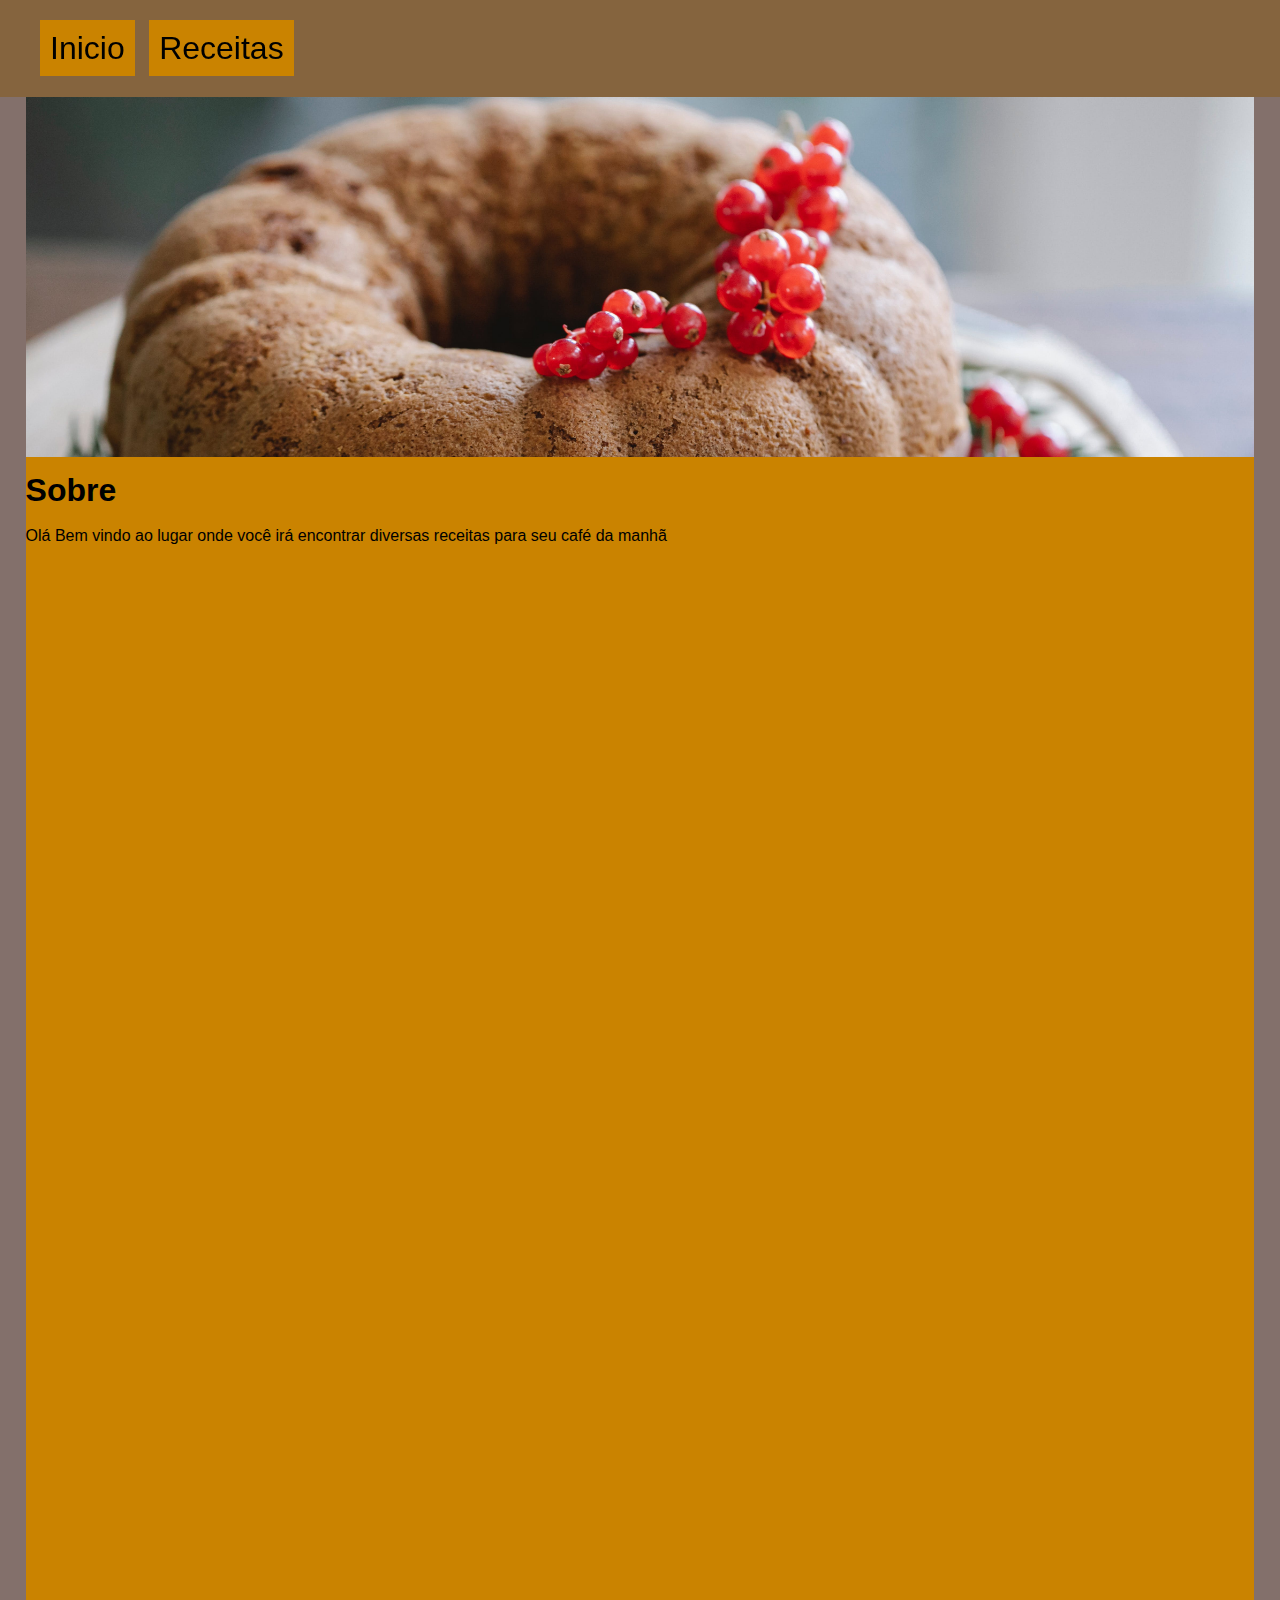
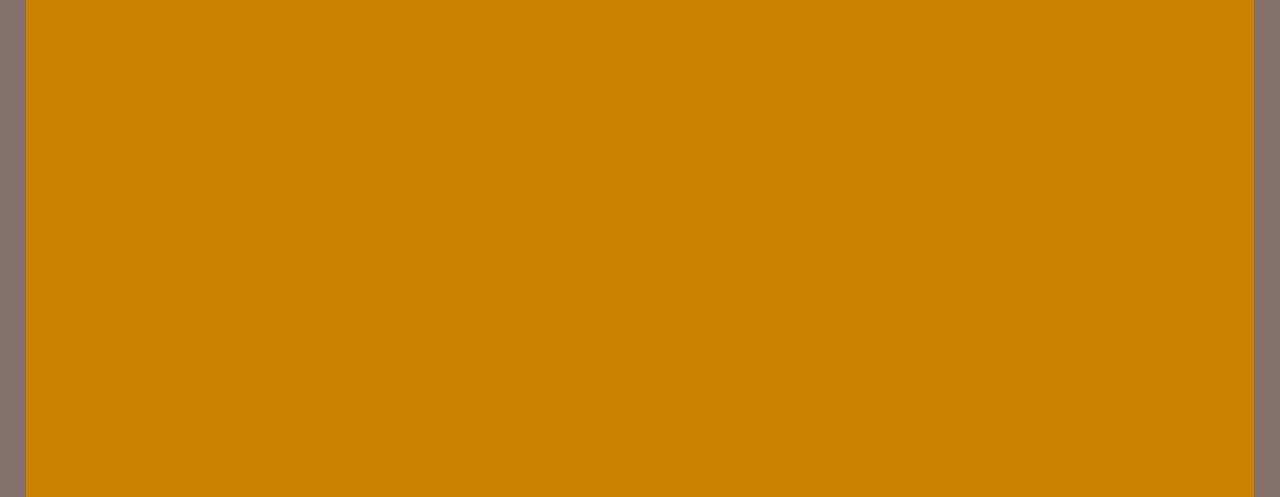
<file: index.html>
<!DOCTYPE html>
<html lang="pt-br">
<head>
    <meta charset="UTF-8">
    <meta name="viewport" content="width=device-width, initial-scale=1.0">
    <title>Cook With Me</title>
    <link rel="stylesheet" href="style.css">
    <link rel="shortcut icon" href="imagens/icon-coffee.png" type="image/x-icon">
</head>
<body>
    <header>
        <nav>
            <a class="elementos" href="#">Inicio</a>
            <a class="elementos" href="index002.html">Receitas</a>
        </nav>
    </header>
    <main class="m1">
        <div class="img"></div>
        <section>
            <h1>Sobre</h1>
            <br>
            <p>Olá Bem vindo ao lugar onde você irá encontrar diversas receitas para seu café da manhã</p>
        </section>
    </main>
</body>
</html>
</file>
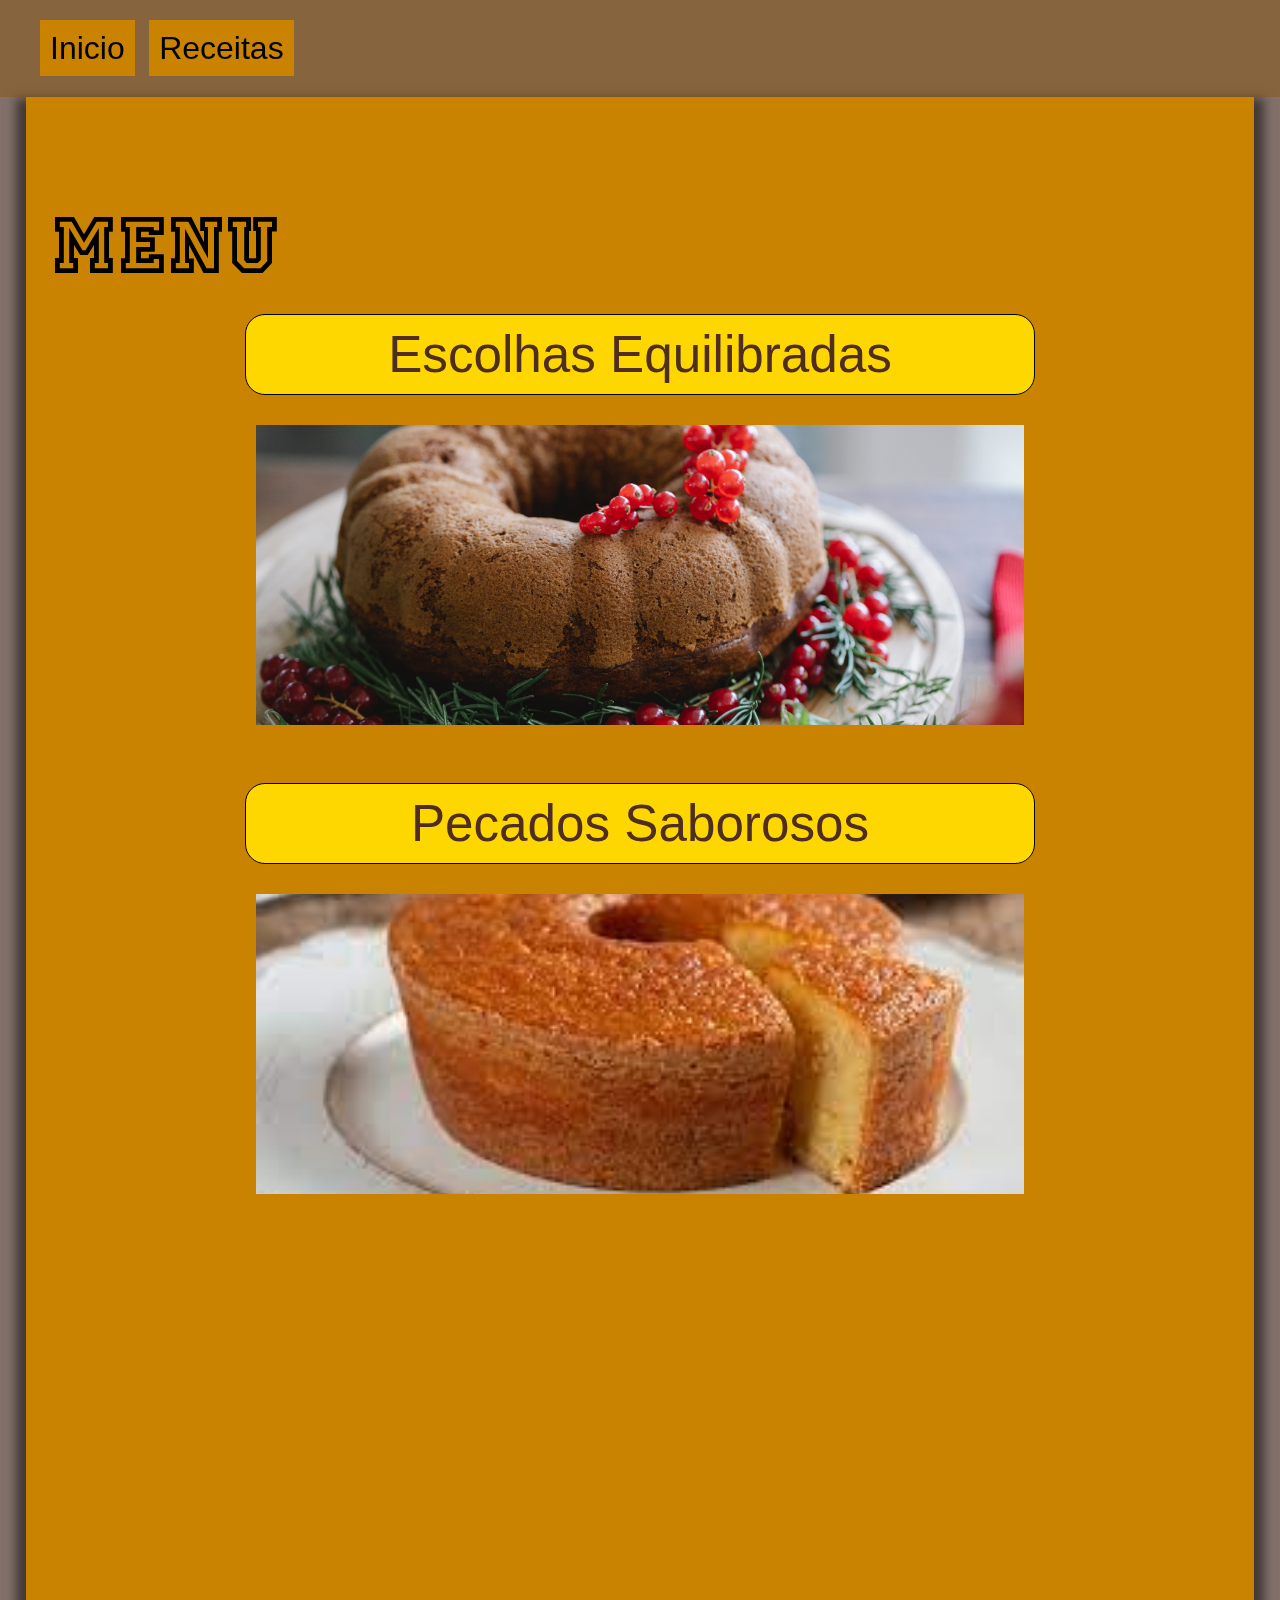
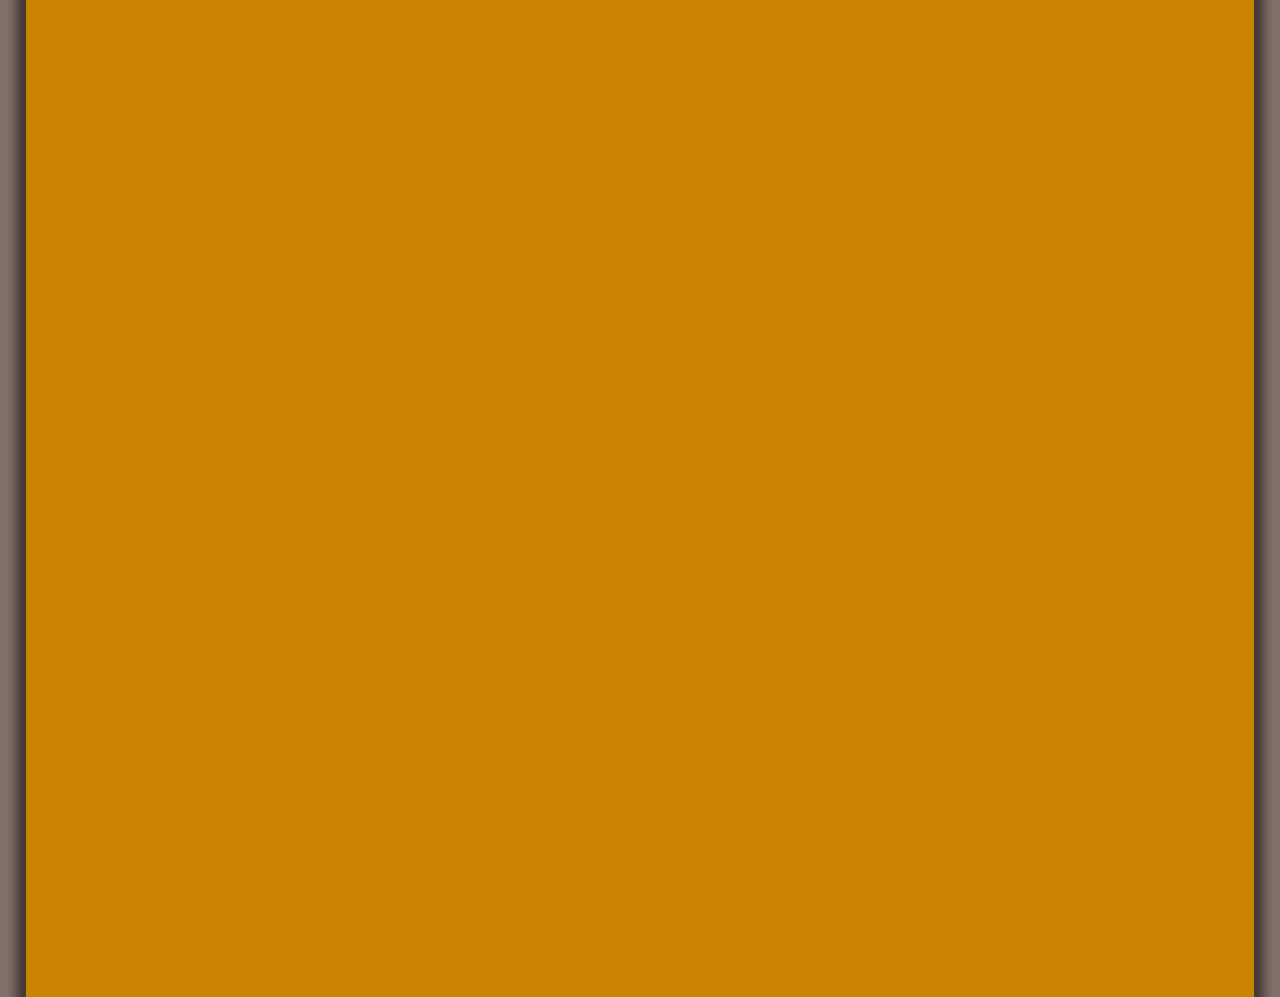
<file: index002.html>
<!DOCTYPE html>
<html lang="pt-br">
<head>
    <meta charset="UTF-8">
    <meta name="viewport" content="width=device-width, initial-scale=1.0">
    <title>Menu</title>
    <link rel="stylesheet" href="style.css">
</head>
<body>
    <header>
        <nav>
            <a class="elementos" href="index.html">Inicio</a>
            <a class="elementos" href="#">Receitas</a>
        </nav>
    </header>
    <main class="m2">
        <div class="menu">Menu</div>

        <div class="botao">Escolhas Equilibradas</div>

        <div id="escolha1" class="escolha"></div>

        <a href="index003.html">
            <div class="botao">Pecados Saborosos</div> <!--Delícias Indulgentes-->
                                                       <!--Escolhas Desequilibradas-->
        </a>
        
        <div id="escolha2" class="escolha"></div>
    </main>
</body>
</html>
</file>
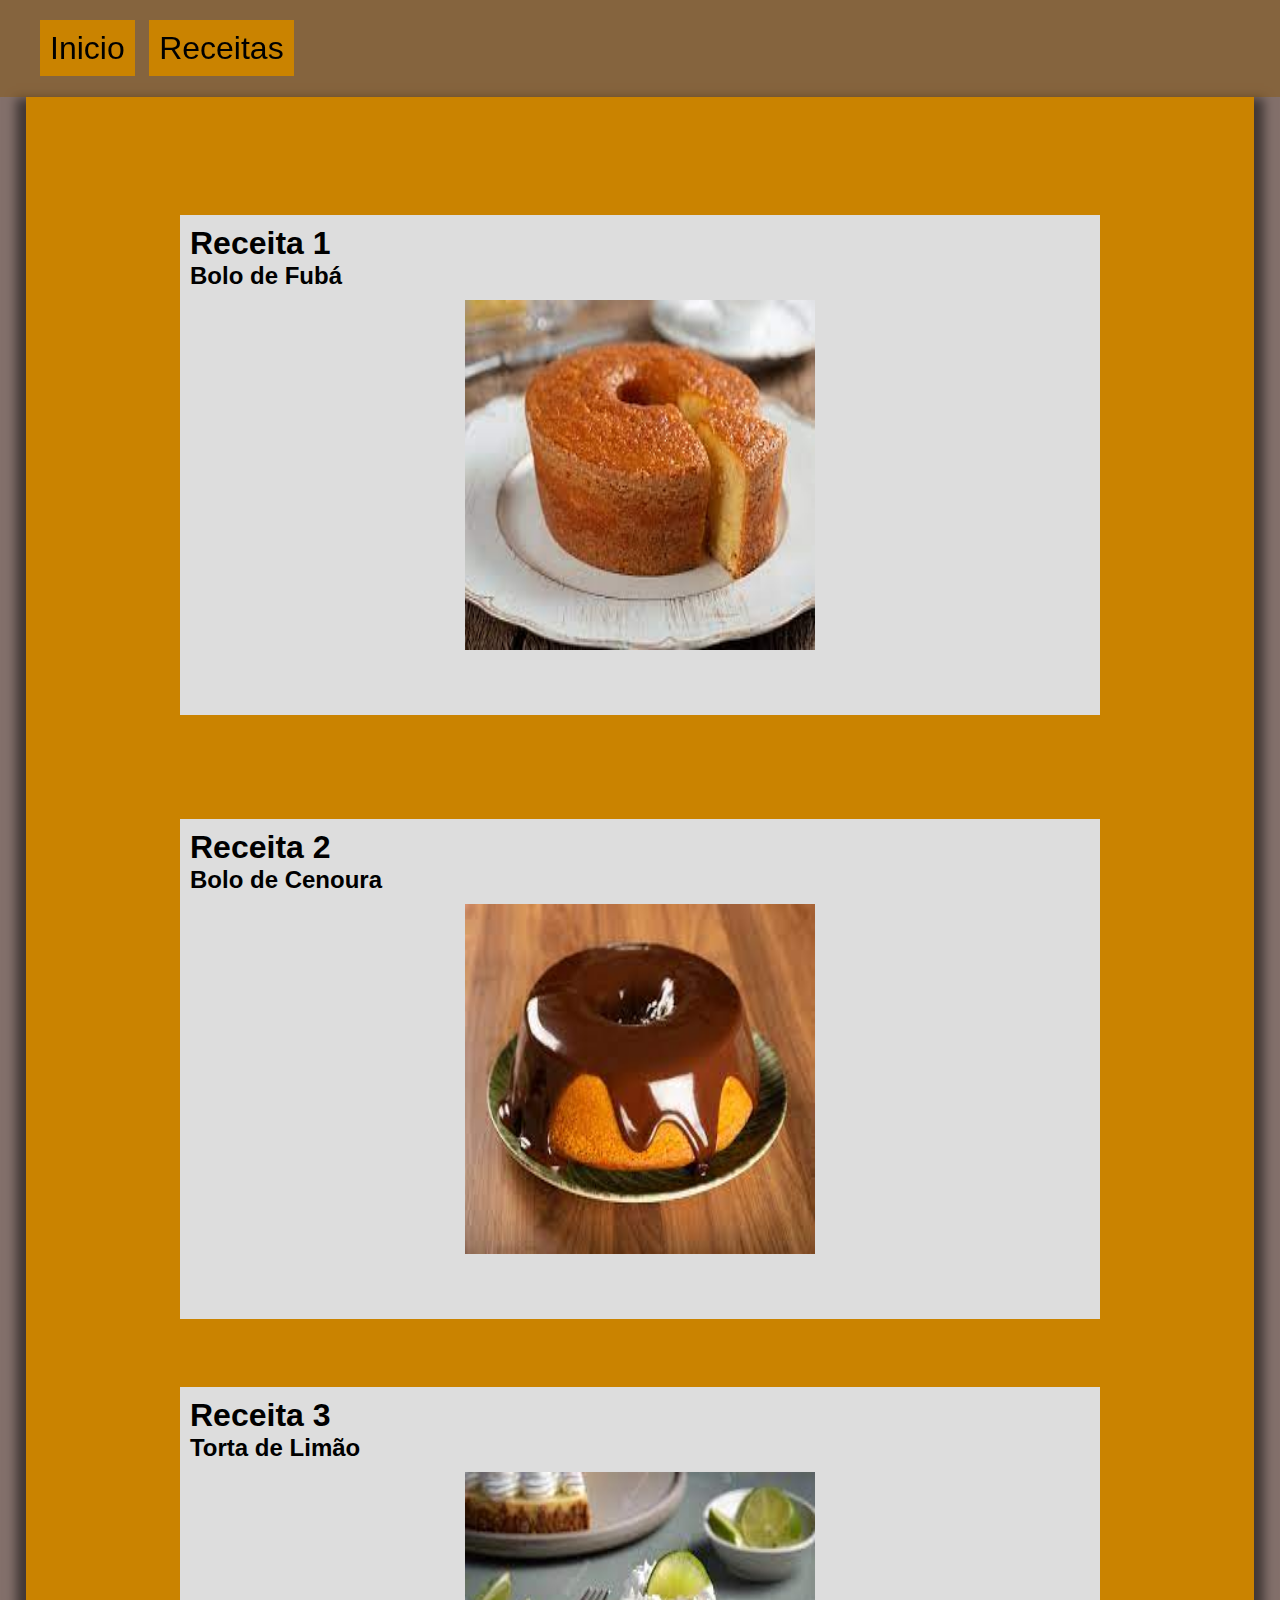
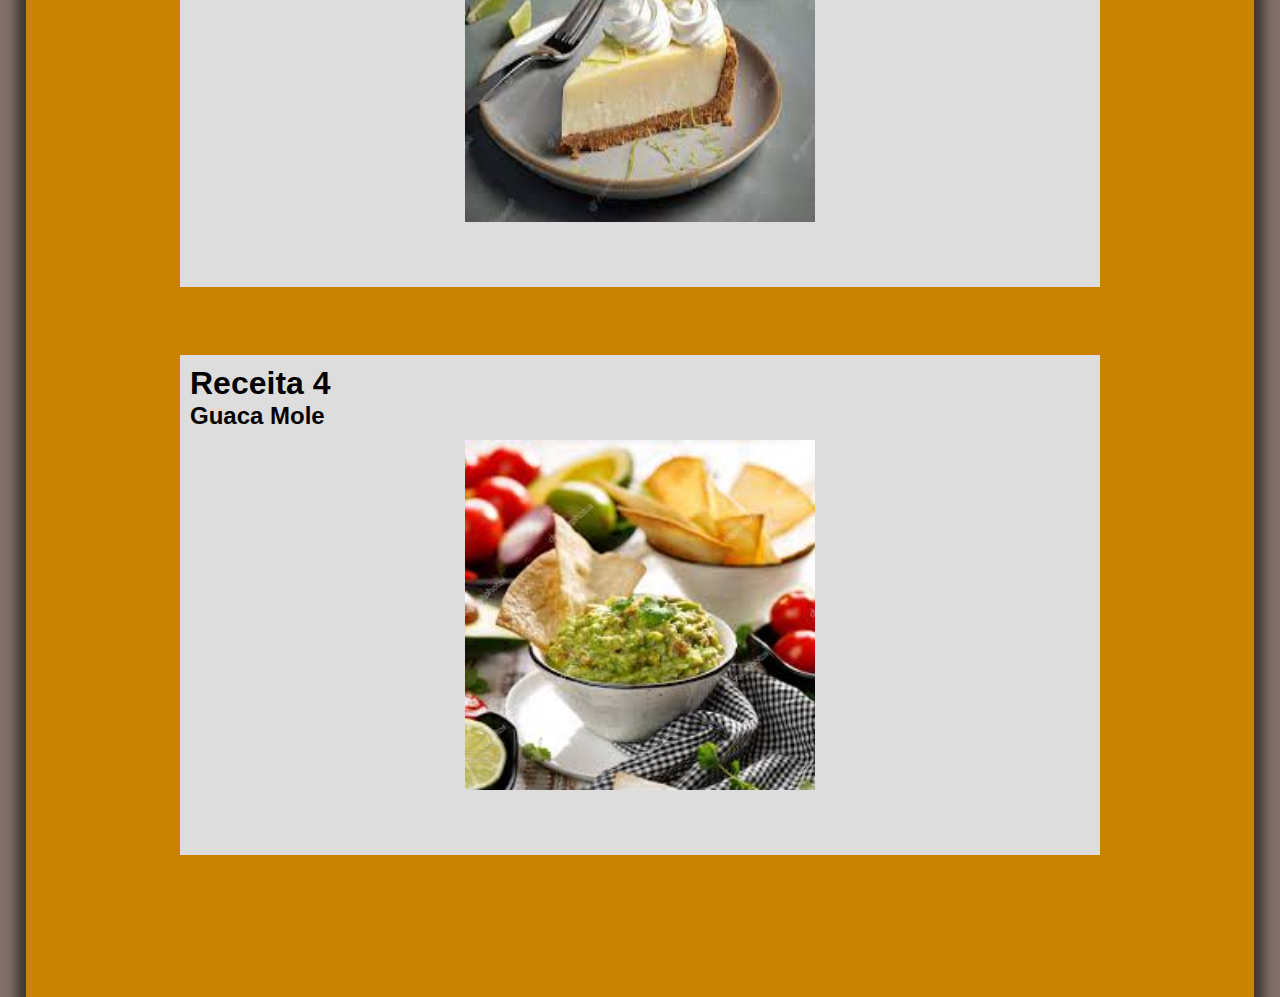
<file: index003.html>
<!DOCTYPE html>
<html lang="pt-br">
<head>
    <meta charset="UTF-8">
    <meta name="viewport" content="width=device-width, initial-scale=1.0">
    <title>Receitas</title>
    <link rel="stylesheet" href="style.css">
</head>
<body>
    <header>
        <nav>
            <a class="elementos" href="index.html">Inicio</a>
            <a class="elementos" href="index002.html">Receitas</a>
        </nav>
    </header>
    <main class="m2">

         <a href="receita01-01.html">
             <div class="padrao">
                 <h1>Receita 1</h1>
                 <h2>Bolo de Fubá</h2>
                 <div class="imagem">
                    <img src="imagens/bolo-fuba.jpeg" alt="Bolo-Fubá">
                </div>
            </div>
         </a>


         <br>
         <br>

         <a href="receita02-01.html">
             <div class="padrao">
                 <h1>Receita 2</h1>
                 <h2>Bolo de Cenoura</h2>
                <div class="imagem">
                    <img src="imagens/bolo02.jpeg" alt="bolo-cenoura">
                </div>
             </div>
         </a>

         <a href="receita03-01.html">
             <div class="padrao">
                <h1>Receita 3</h1>
                <h2>Torta de Limão</h2>
                <div class="imagem">
                    <img src="imagens/fatia01-limao.jpeg" alt="Torta-de-Limao">
                </div>
             </div>
         </a>

         <a href="receita04-01.html">
            <div class="padrao">
               <h1>Receita 4</h1>
               <h2>Guaca Mole</h2>
               <div class="imagem">
                   <img src="imagens/guacamole.png" alt="Guaca-Mole">
               </div>
            </div>
        </a>
    </main>
</body>
</html>
</file>
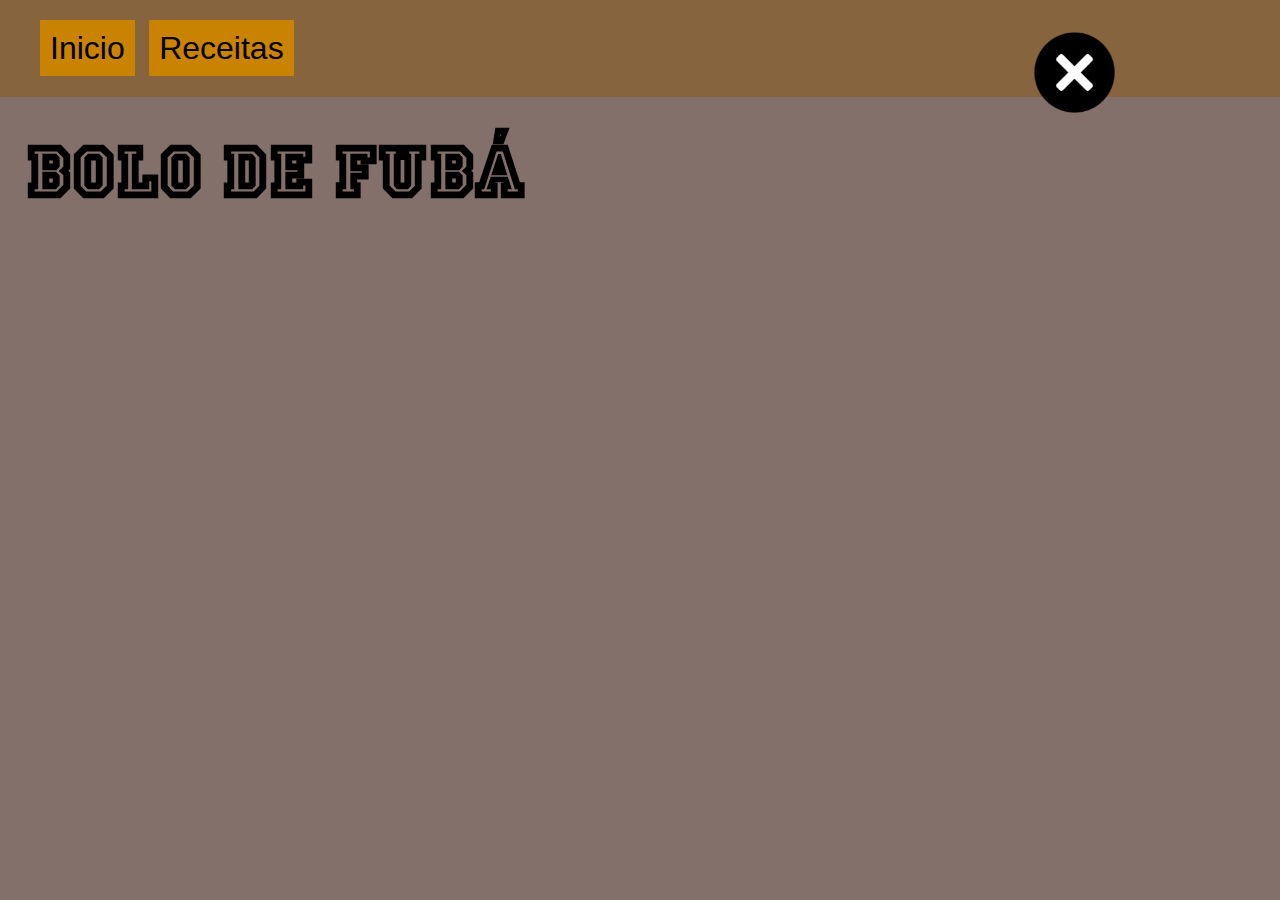
<file: receita01-01.html>
<!DOCTYPE html>
<html lang="pt-br">
<head>
    <meta charset="UTF-8">
    <meta name="viewport" content="width=device-width, initial-scale=1.0">
    <title>Receita 1</title>
    <link rel="stylesheet" href="style.css">
</head>
<body>
    <header>
        <nav>
            <a class="elementos" href="index.html">Inicio</a>
            <a class="elementos" href="index002.html">Receitas</a>
        </nav>
    </header>

    <a class="control" href="index003.html">
        <div class="x">
            <img src="imagens/x.png" alt="Fechar">
        </div>
        
    </a>
    <main class="receita">
        <h1 class="bolo-txt">Bolo de Fubá</h1>
    </main>
</body>
</html>
</file>
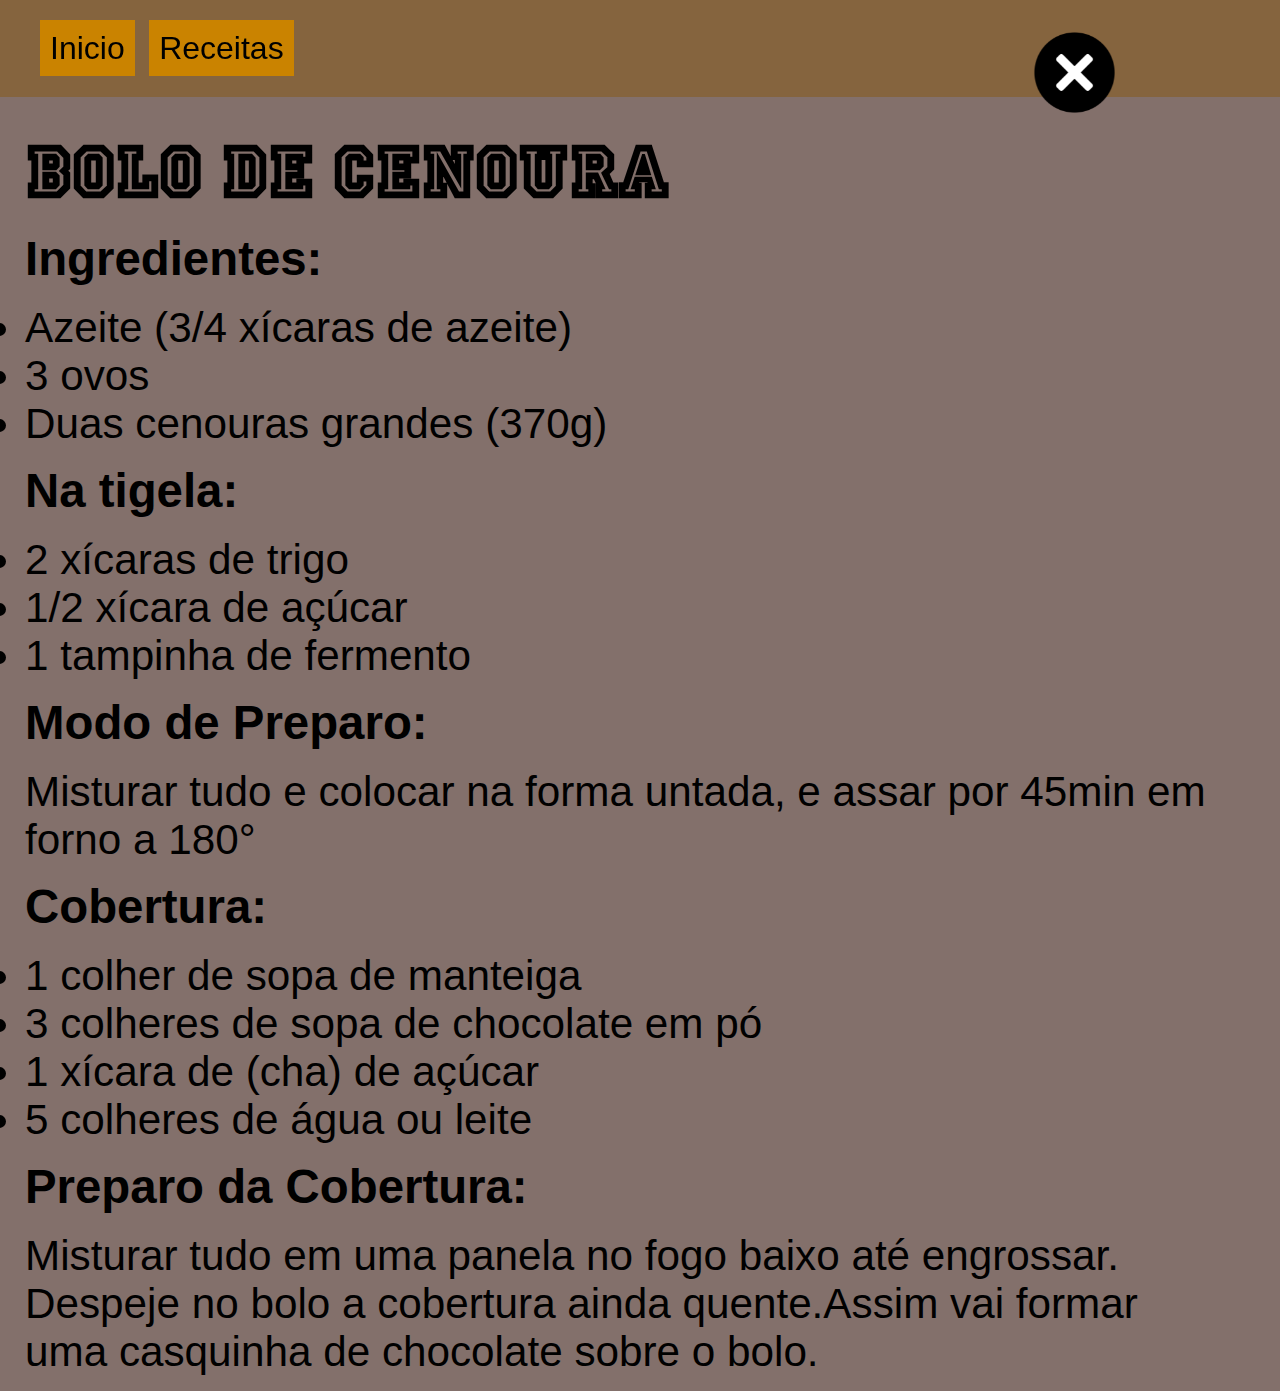
<file: receita02-01.html>
<!DOCTYPE html>
<html lang="pt-br">
<head>
    <meta charset="UTF-8">
    <meta name="viewport" content="width=device-width, initial-scale=1.0">
    <title>Receita 2</title>
    <link rel="stylesheet" href="style.css">
</head>
<body>
    <header>
        <nav>
            <a class="elementos" href="index.html">Inicio</a>
            <a class="elementos" href="index002.html">Receitas</a>
        </nav>
    </header>
    <main class="receita">
        <a class="control" href="index003.html">
            <div class="x">
                <img src="imagens/x.png" alt="Fechar">
            </div>
        </a>
        <div><!-- class = "control". Vai ajudar o botao x ficar inline-block, resumindo projeto falhou vou colocar a div.x atras desta-->
            <h1 class="bolo-txt">Bolo de Cenoura</h1>
        </div>

        <section>
            <h2 class="txt-h2">Ingredientes:</h2>
            <br>
            <ul>
                <li class="txt-padrao">Azeite (3/4 xícaras de azeite)</li>
                <li class="txt-padrao">3 ovos</li>
                <li class="txt-padrao">Duas cenouras grandes (370g)</li>
            </ul>
        </section>

        <section>
            <h2 class="txt-h2">Na tigela:</h2>
            <br>
            <ul>
                <li class="txt-padrao">2 xícaras de trigo</li>
                <li class="txt-padrao">1/2 xícara de açúcar</li>
                <li class="txt-padrao">1 tampinha de fermento</li>
            </ul>
        </section>

        <section>
            <h2 class="txt-h2">Modo de Preparo:</h2>
            <br>
            <p class="txt-padrao">Misturar tudo e colocar na forma untada, e assar por 45min em forno a 180°
            </p>
        </section>

        <section>
            <h2 class="txt-h2">Cobertura:</h2>
            <br>
            <ul>
                <li class="txt-padrao">1 colher de sopa de manteiga</li>
                <li class="txt-padrao">3 colheres de sopa de chocolate em pó</li>
                <li class="txt-padrao">1 xícara de (cha) de açúcar</li>
                <li class="txt-padrao">5 colheres de água ou leite </li>
            </ul>
        </section>

        <section>
            <h2 class="txt-h2">Preparo da Cobertura:</h2>
            <br>
            <p class="txt-padrao">Misturar tudo em uma panela no fogo baixo até engrossar. Despeje no bolo a cobertura ainda quente.Assim vai formar uma casquinha de chocolate sobre o bolo.</p>
        </section>
    </main>
</body>
</html>
</file>
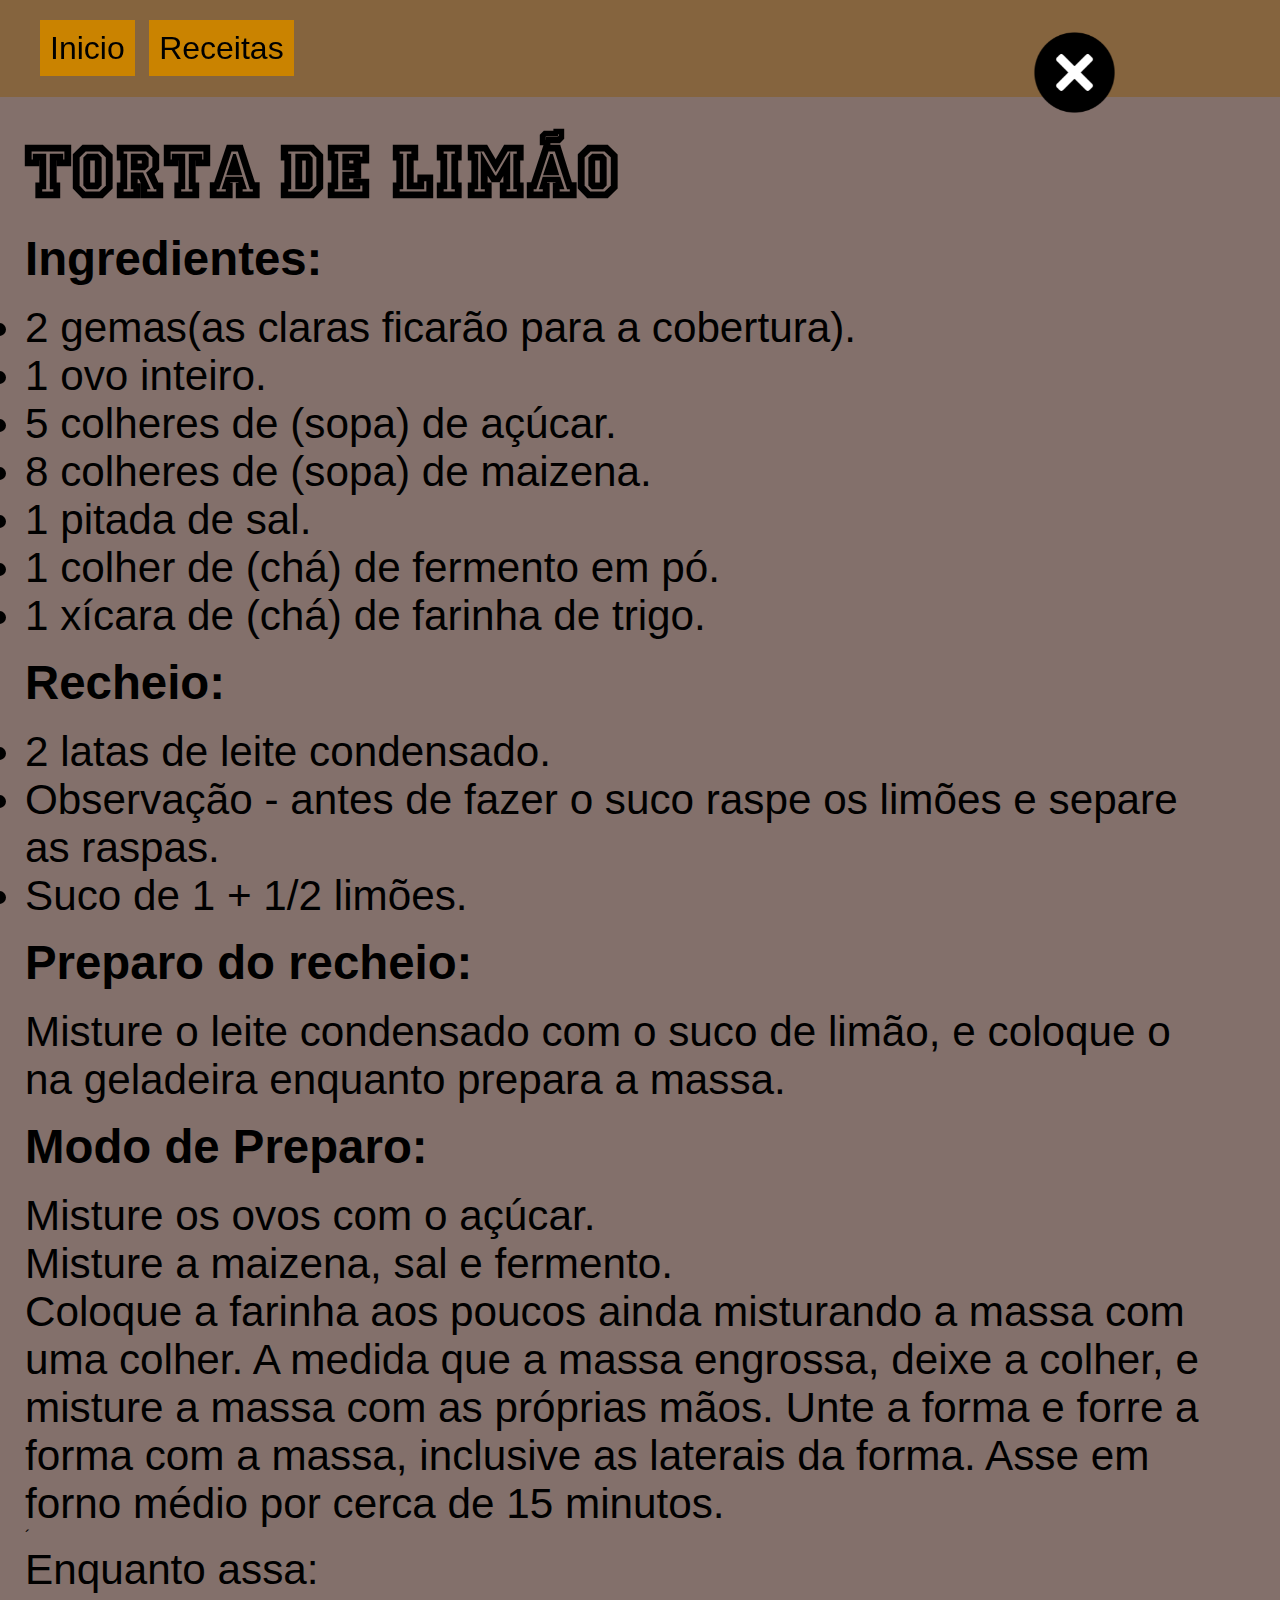
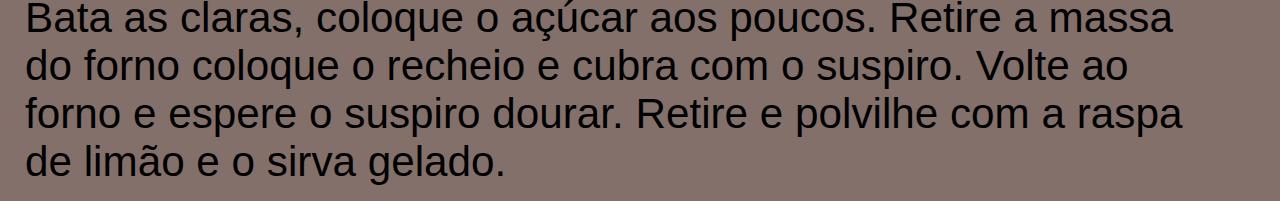
<file: receita03-01.html>
<!DOCTYPE html>
<html lang="pt-br">
<head>
    <meta charset="UTF-8">
    <meta name="viewport" content="width=device-width, initial-scale=1.0">
    <title>Receita 3</title>
    <link rel="stylesheet" href="style.css">
</head>
<body>
    <header>
        <nav>
            <a class="elementos" href="index.html">Inicio</a>
            <a class="elementos" href="index002.html">Receitas</a>
        </nav>
    </header>
    <main class="receita">
        <a class="control" href="index003.html">
            <div class="x">
                <img src="imagens/x.png" alt="Fechar">
            </div>
        </a>
        <h1 class="bolo-txt">Torta de Limão</h1>

        <section>
            <h2 class="txt-h2">Ingredientes:</h2>
            <br>
            <ul>
                <li class="txt-padrao">2 gemas(as claras ficarão para a cobertura).</li>
                <li class="txt-padrao">1 ovo inteiro.</li>
                <li class="txt-padrao"> 5 colheres de (sopa) de açúcar.</li>
                <li class="txt-padrao">8 colheres de (sopa) de maizena.</li>
                <li class="txt-padrao">1 pitada de sal.</li>
                <li class="txt-padrao">1 colher de (chá) de fermento em pó.</li> 
                <li class="txt-padrao">1 xícara de (chá) de farinha de trigo.</li>
            </ul>
        </section>

        <section>
            <h2 class="txt-h2">Recheio:</h2>
            <br>
            <ul>
                <li class="txt-padrao">2 latas de leite condensado.</li>
                <li class="txt-padrao">Observação - antes de fazer o suco raspe os limões e separe as raspas.</li>
                <li class="txt-padrao">Suco de 1 + 1/2 limões.</li>
            </ul>
        </section>

        <section>
            <h2 class="txt-h2">Preparo do recheio:</h2>
            <br>
            <p class="txt-padrao">Misture o leite condensado com o suco de limão, e coloque o na geladeira enquanto prepara a massa.
            </p>
        </section>

        <section>
            <h2 class="txt-h2">Modo de Preparo:</h2>
            <br>
            <p class="txt-padrao">Misture os ovos com o açúcar.</p>
            <p class="txt-padrao">Misture a maizena, sal e fermento.</p>
            <p class="txt-padrao">Coloque a farinha aos poucos ainda misturando a massa com uma colher. 
                A medida que a massa engrossa, deixe a colher, e misture a massa com as próprias mãos. Unte a forma e forre a forma com a massa, inclusive as laterais da forma.
                Asse em forno médio por cerca de 15 minutos.</p>
                ´<p class="txt-padrao">Enquanto assa:</p>
                <p class="txt-padrao">Bata as claras, coloque o açúcar aos poucos. Retire a massa do forno coloque o recheio e cubra com o suspiro.
                Volte ao forno e espere o suspiro dourar. Retire e polvilhe com a raspa de limão e o sirva gelado.</p>
        </section>
    </main>
</body>
</html>
</file>
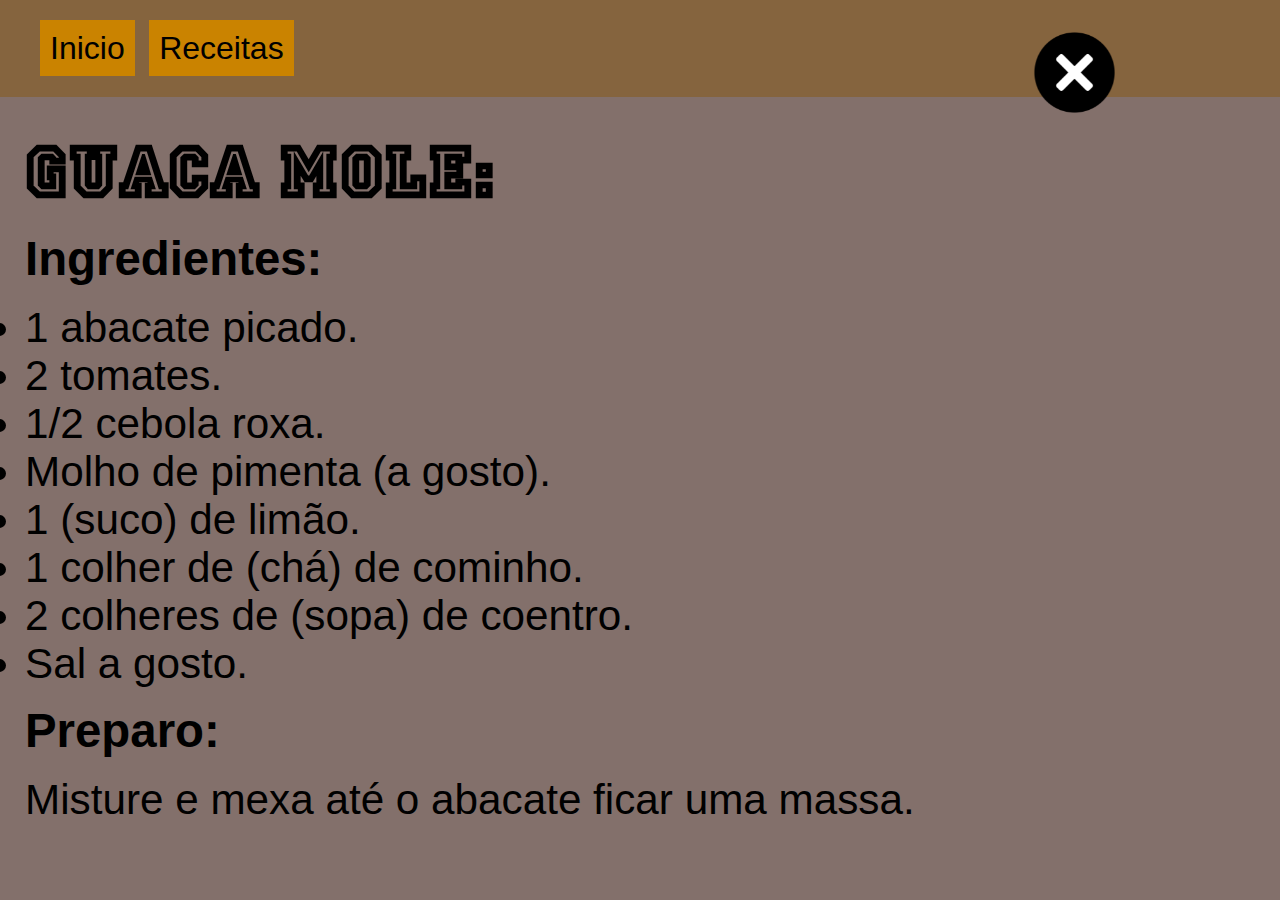
<file: receita04-01.html>
<!DOCTYPE html>
<html lang="pt-br">
<head>
    <meta charset="UTF-8">
    <meta name="viewport" content="width=device-width, initial-scale=1.0">
    <title>Receita 4</title>
    <link rel="stylesheet" href="style.css">
</head>
<body>
    <header>
        <nav>
            <a class="elementos" href="index.html">Inicio</a>
            <a class="elementos" href="index002.html">Receitas</a>
        </nav>
    </header>
    <main class="receita">
        <a class="control" href="index003.html">
            <div class="x">
                <img src="imagens/x.png" alt="Fechar">
            </div>
        </a>
        <h1 class="bolo-txt">Guaca Mole:</h1>

        <section>
            <h2 class="txt-h2">Ingredientes:</h2>
            <br>
            <ul>
                <li class="txt-padrao">1 abacate picado.</li>
                <li class="txt-padrao">2 tomates.</li>
                <li class="txt-padrao">1/2 cebola roxa.</li>
                <li class="txt-padrao">Molho de pimenta (a gosto).</li>
                <li class="txt-padrao">1 (suco) de limão.</li>
                <li class="txt-padrao">1 colher de (chá) de cominho.</li> 
                <li class="txt-padrao">2 colheres de (sopa) de coentro.</li>
                <li class="txt-padrao">Sal a gosto.</li>
            </ul>
        </section>

        <section>
            <h2 class="txt-h2">Preparo:</h2>
            <br>
            <p class="txt-padrao">
                Misture e mexa até o abacate ficar uma massa.
            </p>
        </section>
    </main>
</body>
</html>
</file>
<file: style.css>
@charset "UTF-8";

@font-face {
    font-family: bol;
    src: url(fontes/All\ Star\ Resort.ttf);
}
:root {
   /* Branco, amarelo, laranja, rosa e preto.*/
    --cor1: rgba(136, 86, 7, 0.449);
    --cor2: rgb(202, 131, 0);
    --cor3: rgb(240, 152, 167);
    --cor4: rgb(221, 221, 221);
    --font-bolo: 'bol';
}
* {
    padding: 0px;
    margin: 0px;
}
body {
    font-family: Arial, Helvetica, sans-serif;
    background-color: rgb(131, 112, 107);
}
div.img {
    width: 100%;
    background-color: aqua;
    height: 38vh;
    margin: auto;
    background-image: url(imagens/bolo-caseiro.jpg);
    background-size: cover;
    background-repeat: no-repeat;
    background-position: center center;
    background-attachment: fixed;
    margin-bottom: 10px;
}
div.padrao {
    height: 480px;
    width: 600px;
    background-color:var(--cor4);
    margin: auto;
    margin-bottom: 50px;
    padding: 10px;
    max-width: 900px;/*deixa tudo junto com inline-block arrumar!!!*/
    /*display: inline-block;*/
}
a  div.padrao {
    text-decoration: none;
}
a div.padrao:hover {
    box-shadow: 5px 5px 10px 0px rgba(0, 0, 0, 0.500);
}
div.padrao > h2 {
    margin-bottom: 10px;
}
a {
    text-decoration: none;
    color: black;
    margin-left: 10px;
}
div.imagem > img{
    height: 100%;
    width: 100%;
    margin: auto;
}
div.imagem {
    margin: auto;
    height: 400px;
    width: 390px;
    margin-top: 10px;
}
header {
    padding: 30px;
    background-color: var(--cor1);
    position: sticky;
    top: 0;
}
header > nav > a.elementos {
    text-align: center;
    text-decoration: none;
    font-size: 2em;
    color: black;
    padding: 10px;
    background-color: var(--cor2);
    transition-duration: 0.8s;
}
header > nav > a.elementos:hover {
    background-color: black;
    color: var(--cor2);
    cursor: pointer;
}
main.m2 {
    background-color: var(--cor2);
    height: 2400px;
    margin: auto;
    max-width: 1300px;
    padding-top: 100px;
    box-shadow: 0px 11px 10px 10px rgba(0, 0, 0, 0.500);
}
main.m1 {
    background-color: var(--cor2);
    height: 2000px;
    margin: auto;
    max-width: 1300px;  
}
main.receita {
    margin: 30px 0px 0px 25px;
    width: 94vw;
}
section {
    margin: 0px 20px;
}
h1.bolo-txt {
    font-family: var(--font-bolo);
    font-size: 6vw;
}
section {
    margin: 15px 0px;
}
.txt-padrao {
    font-size: 3.3vw;
}
.txt-h2 {
    font-size: 3.7vw;
}
div.menu {
    font-family: var(--font-bolo);
    font-size: 6.5vw;
    margin-left: 25px;
}
div.escolha {
    width: 60vw;
    height: 300px;
    background-size: cover;
    background-repeat: no-repeat;
    margin: 30px auto 20px auto;
}
div#escolha1 {
    background-image: url(imagens/bolo-caseiro.jpg);
    background-position: center center;
}
div#escolha2 {
    background-image: url(imagens/bolo-fuba.jpeg);
    background-position: center right;
}
div.botao {
    margin: 20px auto 0px auto;
    color: #4F2E21;
    background-color: #FFD700;
   /* height: 20px;
    width: 200px;*/
    width: 60vw;
    padding: 10px;
    border: 1px solid black;
    border-radius: 20px;
    font-size: 4vw;
    text-align: center;
}
div.botao:hover {
    color: #FFD700;
    background-color: #4F2E21;
    cursor: pointer;
    border: 1px solid whitesmoke;
}
div.x {
    display: inline-block;
    position: sticky;
    background-color: rgba(0, 0, 0, 0);
}

div.x > img:hover {
    cursor: pointer;
}
a.control {
    display: relative;
    width: 100px;
    position: fixed;
    left: 65%;
    bottom: 87%;
}
main.receita  div.segura{
    display: inline-block;
}
@media (min-width: 320px){
    div.img {
        height: 40vh;
    }

    main {
       width: 96vw;
    }
    div.padrao {
        width: 90vw;
    }
    div.imagem {
        width: 350px;
        height: 350px;
    }
    div.x {
        margin: 0px 0px 0px 15vw;
    }
    div.x > img {
        width: 9vh;
        height: 9vh;
    }
}
</file>
